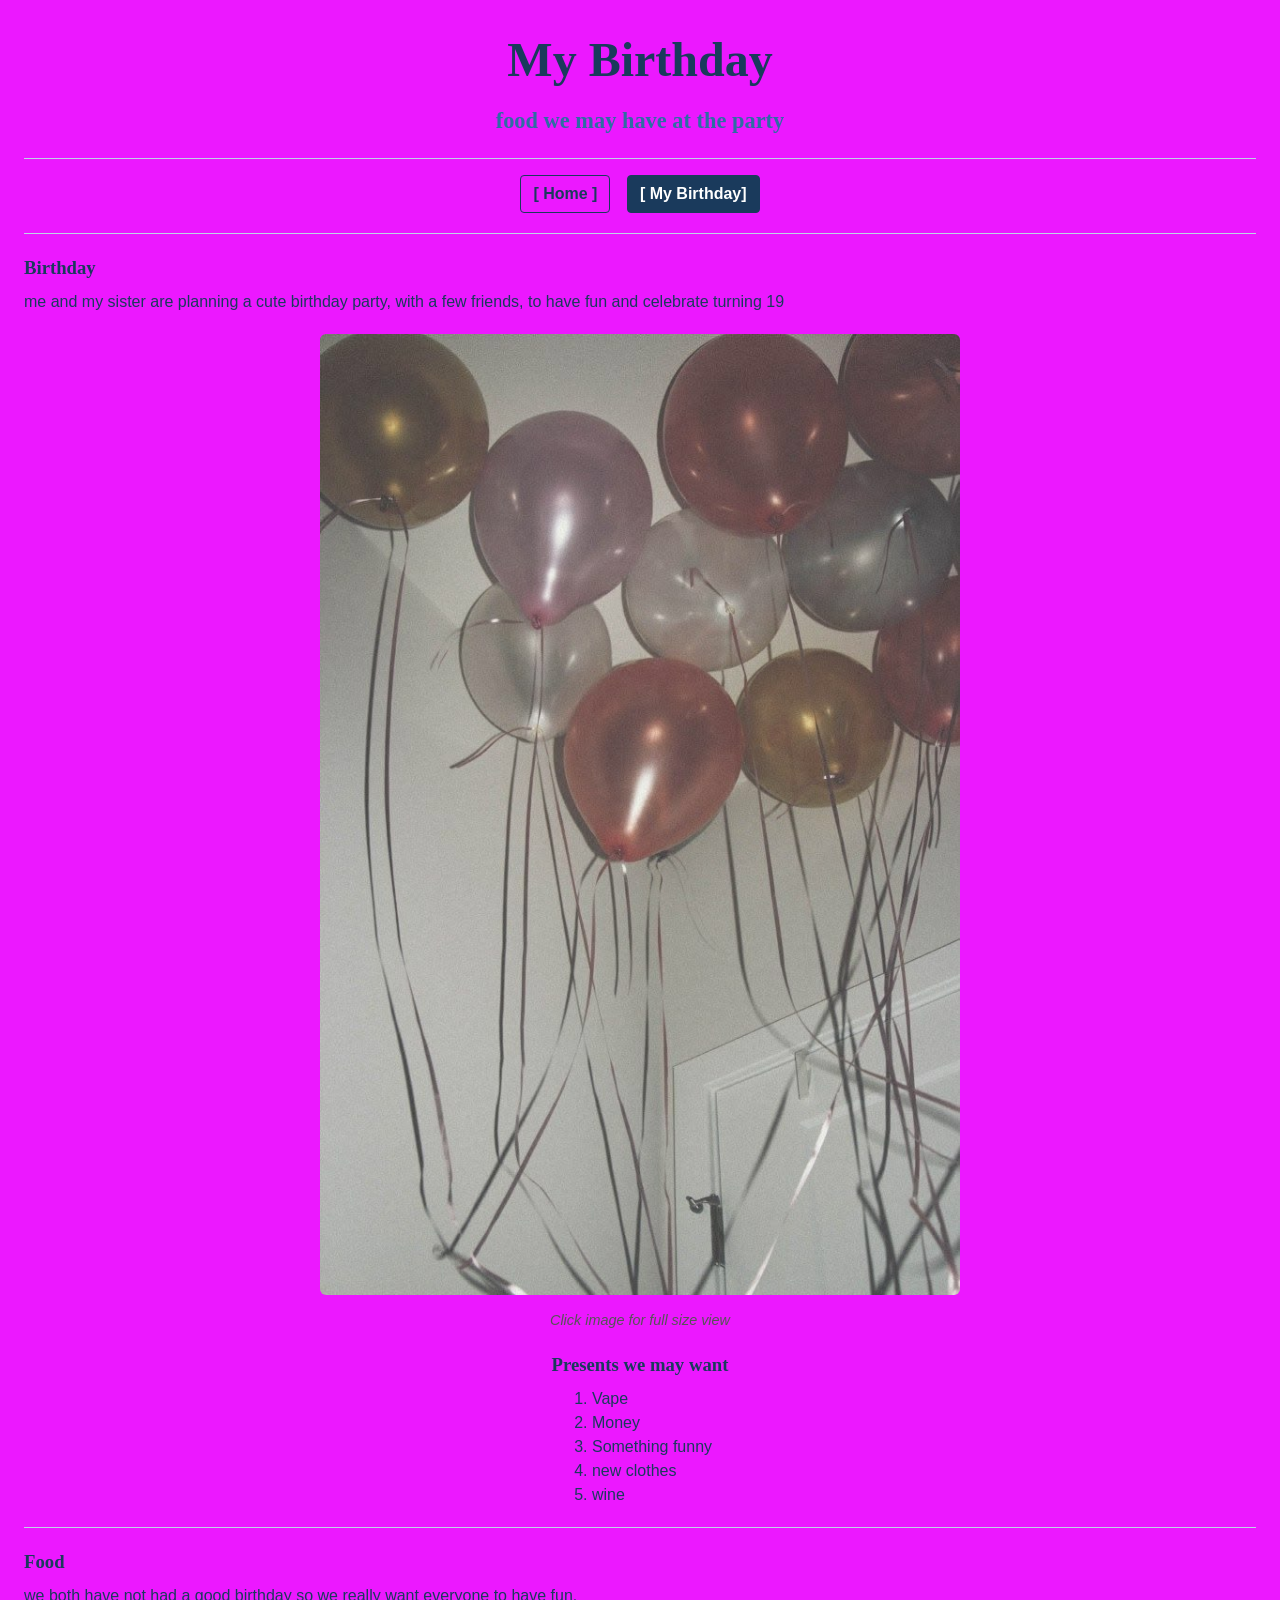
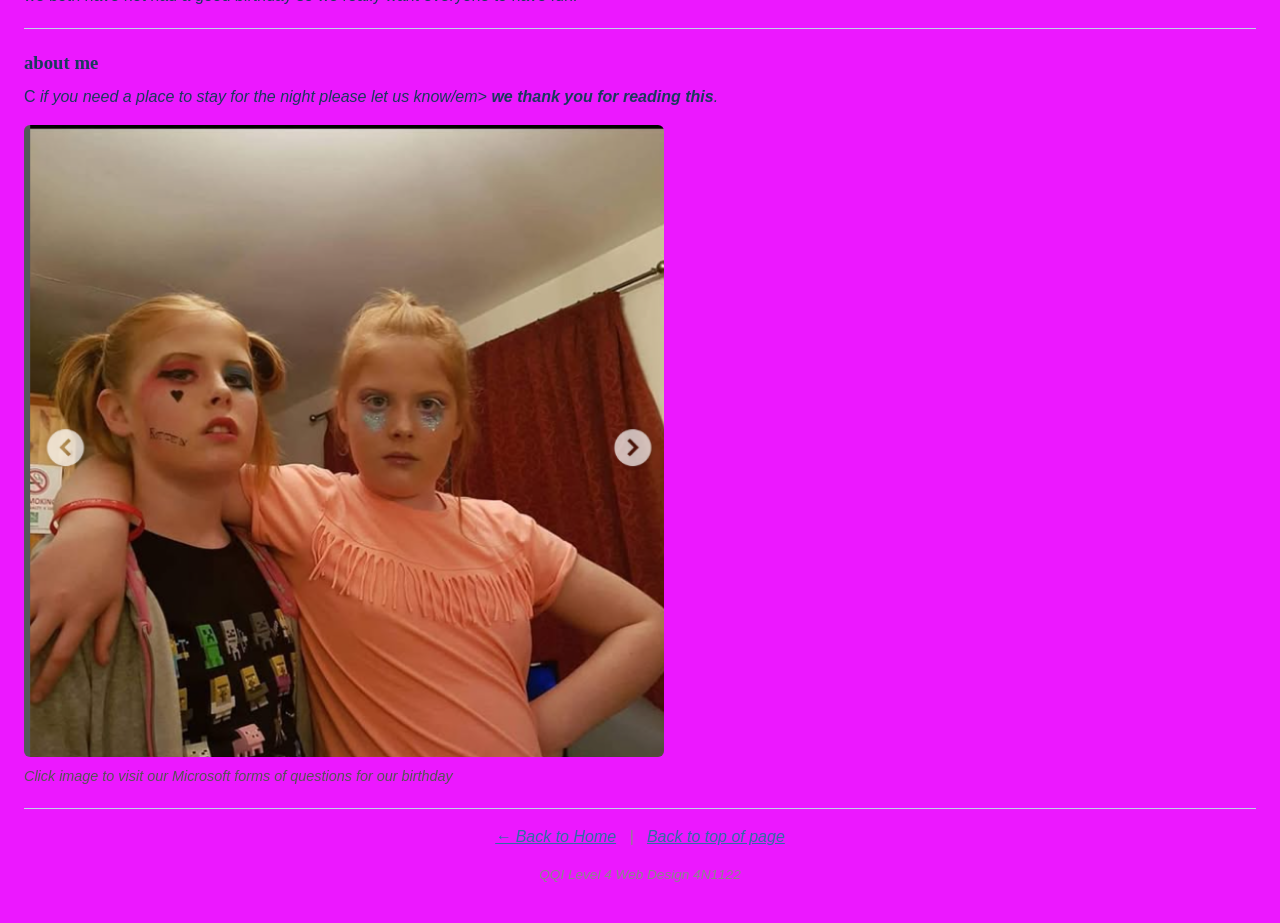
<file: interests.html>
<!DOCTYPE html>
<html lang="en">
  
  <!-- Head stores page setup info (not visible in page content) -->
  <head>
    <meta charset="UTF-8" />
    <meta name="viewport" content="width=device-width, initial-scale=1.0" />
    <title>My Birthday - Lauren Reilly</title>
    <link rel="stylesheet" href="styles.css" />
  </head>

  <!-- Body holds everything the visitor can actually see -->
  <body class="bg-two">
    <!-- Top title area -->
    <header>
      <h1>My Birthday</h1>
      <h2>food we may have at the party</h2>
    </header>

    <!-- Visual line to separate sections -->
    <hr />

    <!-- Main site navigation -->
    <nav>
      <p>
        <a href="index.html" class="nav-link">[ Home ]</a>
        <a href="interests.html" class="nav-link active">[ My Birthday]</a>
      </p>
    </nav>

    <!-- Visual line to separate sections -->
    <hr />

    <!-- Main page content -->
    <main>
      <!-- Photography section with description text -->
      <h3>Birthday</h3>
      <p>
        me and my sister are planning a cute birthday party, with a few friends, to have fun and celebrate turning 19
      </p>
    

      <!-- Clickable photo that opens a full-size image -->
      <section class="image-center">
        
          <img
            src="images/birthday balloons.jpg"
            alt="Close-up macro nature photograph - click for full size"
            width="200"
            height="133"
            class="thumb-image"
          />
        </a>
        <p class="image-note"><em>Click image for full size view</em></p>
      </section>

      <!-- Ordered list: simple step-by-step process -->
      <h3 class="center-heading">Presents we may want</h3>
      <ol>
        <li>Vape</li>
        <li>Money</li>
        <li>Something funny </li>
        <li>new clothes</li>
        <li>wine</li>
      </ol>

      <!-- Visual line to separate sections -->
      <hr />

      <!-- Gaming section with description text -->
      <h3>Food</h3>
      <p>
        we both have not had a good birthday so we really want everyone to have fun.
       
      </p>

      <!-- Unordered list: game genres -->
      <h3 class="center-heading"></h3>
    

      <!-- Visual line to separate sections -->
      <hr />

      <!-- Cooking section with description text -->
      <h3>about me </h3>
      <p>
        C <em>if you need a place to stay for the night please let us know/em>
         <strong>we thank you for reading this</strong>.
      </p>

      <!-- External recipe link -->
    

      <!-- Clickable image linking to a pasta recipe page -->
      <p>
        <a href="https://outlook.office.com/local/path/file:///C:/Users/Rebecca%20Reilly%20O'D/OneDrive%20-%20City%20of%20Dublin%20ETB/YR%20classes%2025-26/rebecca%20and%20laurens%20birthday%20on%20may%2016th%202026.html" target="_blank" rel="noopener noreferrer">
          <img
            src="images/Screenshot 2026-04-29 113019.png"
            alt="Check out this Microsoft form!"
            width="120"
            height="80"
            class="thumb-image"
          />
        </a>
        <br />
        <span class="image-note"><em>Click image to visit our Microsoft forms of questions for our birthday</em></span>
      </p>

    </main>

    <!-- Visual line to separate content and footer -->
    <hr />
    <!-- Footer with navigation and course info -->
    <footer>
      <p>
        <a href="index.html">&larr; Back to Home</a>
        &nbsp;&nbsp;|&nbsp;&nbsp;
        <a href="#">Back to top of page</a>
      </p>
      <p class="footer-text">QQI Level 4 Web Design 4N1122</p>
    </footer>
  </body>
</html>
</file>
<file: styles.css>
/* Base page style used on every page */
body {
  margin: 0;
  padding: 24px;
  color: rgb(26, 58, 92);
  font-family: Verdana, sans-serif;
  line-height: 1.5;
}

/* Background colour helper for pages that use the orange theme */
.bg-one{
  background-color: rgb(128, 0, 128);
}

/* Background colour helper for pages that use the green theme */
.bg-two{
  background-color: rgb(236, 24, 255);
}

/* Center the main page title area */
header {
  text-align: center;
  margin-bottom: 12px;
}

/* Main title styling */
h1 {
  margin: 0;
  font-family: Georgia, serif;
  font-size: 3rem;
  color: rgb(26, 58, 92);
}

/* Subtitle styling */
h2 {
  margin: 8px 0 0;
  font-family: Georgia, serif;
  font-size: 1.4rem;
  color: rgb(46, 109, 164);
}

/* Standard heading style for content sections */
h3 {
  margin: 20px 0 8px;
  font-family: Georgia, serif;
  color: rgb(26, 58, 92);
}

/* Optional class to center only selected headings */
.center-heading {
  text-align: center;
}

/* Horizontal divider between sections */
hr {
  border: 0;
  margin-top: 20px;
  border-top: 1px solid rgb(191, 211, 230);
}

/* Navigation bar wrapper */
nav {
  margin: 16px 0;
  text-align: center;
}

/* Remove default spacing from nav paragraph */
nav p {
  margin: 0;
}

/* Base style for navigation links */
.nav-link {
  display: inline-block;
  padding: 6px 12px;
  border: 1px solid rgb(26, 58, 92);
  border-radius: 4px;
  color: rgb(26, 58, 92);
  text-decoration: none;
  font-weight: 700;
}

/* Add spacing between nav buttons */
.nav-link + .nav-link {
  margin-left: 12px;
}

/* Highlight the link for the page you are currently on */
.nav-link.active {
  color: rgb(255, 255, 255);
  background-color: rgb(26, 58, 92);
}

/* Keep paragraph spacing tidy inside the main content area */
main p {
  margin-top: 0;
}

/* Utility class to center images and their captions */
.image-center {
  margin: 20px 0;
  text-align: center;
}

/* Shared responsive sizing for main and thumbnail images */
.hero-image,
.thumb-image {
  width: 50vw;
  height: auto;
  border-radius: 6px;
}

/* Small helper text under images */
.image-note {
  margin: 8px 0 0;
  font-size: 0.9rem;
  color: rgb(85, 85, 85);
}

/* Center list blocks while keeping bullet/number indentation */
ol,
ul {
  margin: 0 auto;
  padding-left: 24px;
  width: fit-content;
}

/* Global link colour */
a {
  color: rgb(46, 109, 164);
}

/* Quote callout style */
.quote {
  margin: 20px 0;
  padding-left: 16px;
  border-left: 4px solid rgb(46, 109, 164);
  color: rgb(46, 109, 164);
}

/* Keep address text upright instead of italic */
address {
  font-style: normal;
}

/* Small jump-link style */
.jump-link {
  margin-top: 12px;
  font-size: 0.9rem;
}

/* Remove border from icon images */
.icon-image {
  border: 0;
}

/* Footer alignment and text colour */
footer {
  text-align: center;
  color: rgb(136, 136, 136);
}

/* Slightly smaller text for the footer note */
.footer-text {
  font-size: 0.85rem;
}
</file>
